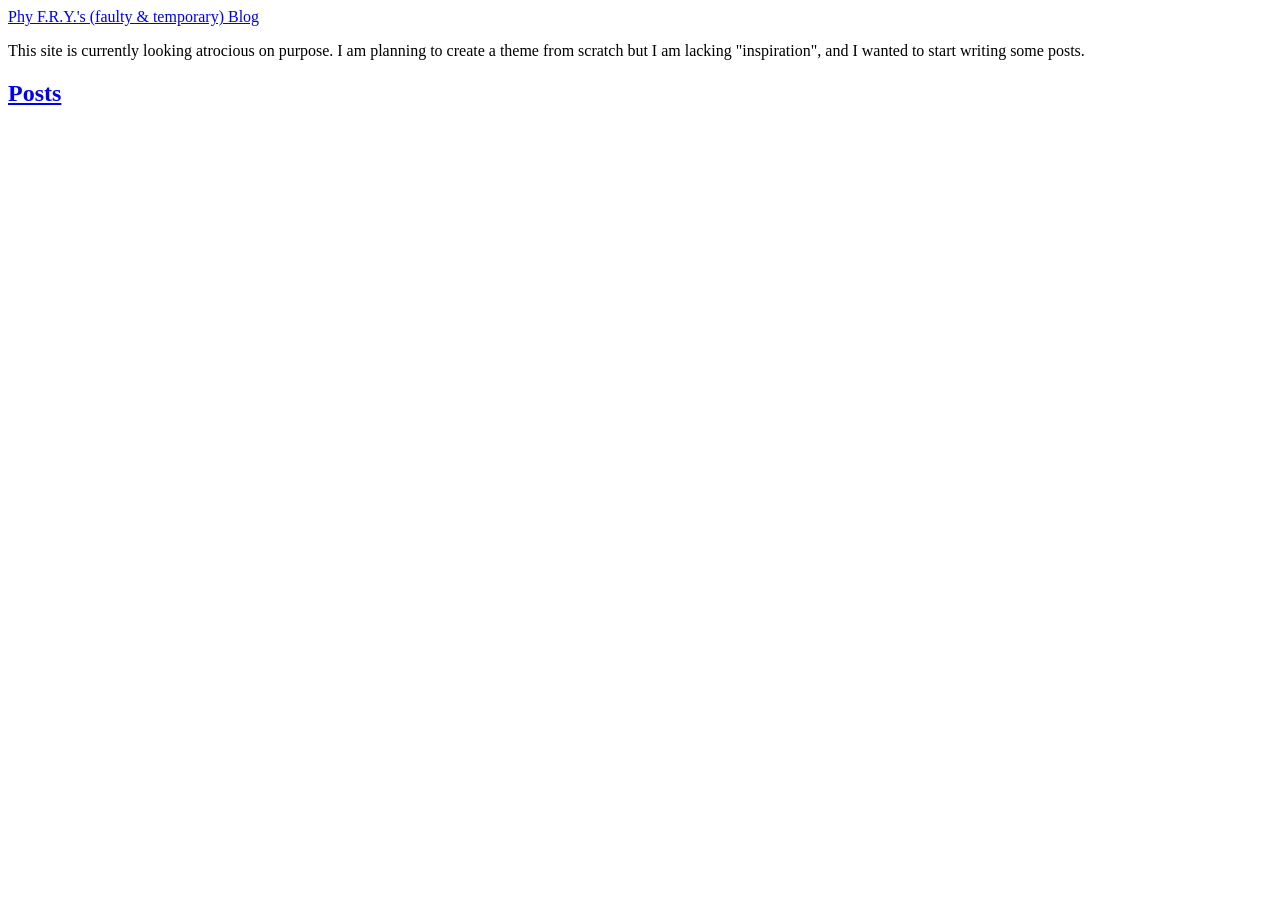
<file: public/index.html>
<!doctype html>
<html lang="en">
  <head>
    <meta charset="utf-8" />
    <meta name="viewport" content="width=device-width, initial-scale=1" />

    <link rel="self" type="application/atom+xml" href="https:&#x2F;&#x2F;phyfry.github.io/atom.xml" />
    <link rel="alternate" href="https:&#x2F;&#x2F;phyfry.github.io/atom.xml" type="application/atom+xml" title="feeds" />
    <link rel="icon" sizes="192x192" href="https:&#x2F;&#x2F;phyfry.github.io/icon.png" />
    <link rel="stylesheet" href="https:&#x2F;&#x2F;phyfry.github.io/styles.css" />

    <title>Phy F.R.Y.'s (faulty) Blog</title>
    
    
  </head>
  <body>
    <header>
        <a class="headlink" href="https:&#x2F;&#x2F;phyfry.github.io">Phy F.R.Y.'s (faulty & temporary) Blog</a>
    </header>
    <div class="notice"><p>This site is currently looking atrocious on purpose. I am planning to create a theme from scratch but I am lacking "inspiration", and I wanted to start writing some posts.</p></div>
    <section class="section">
      <div class="container">
<div><h2><a href="https://phyfry.github.io/blog/">Posts</a></h2></div>
</div>
    </section>
    <footer></footer>
  </body>
</html>
</file>
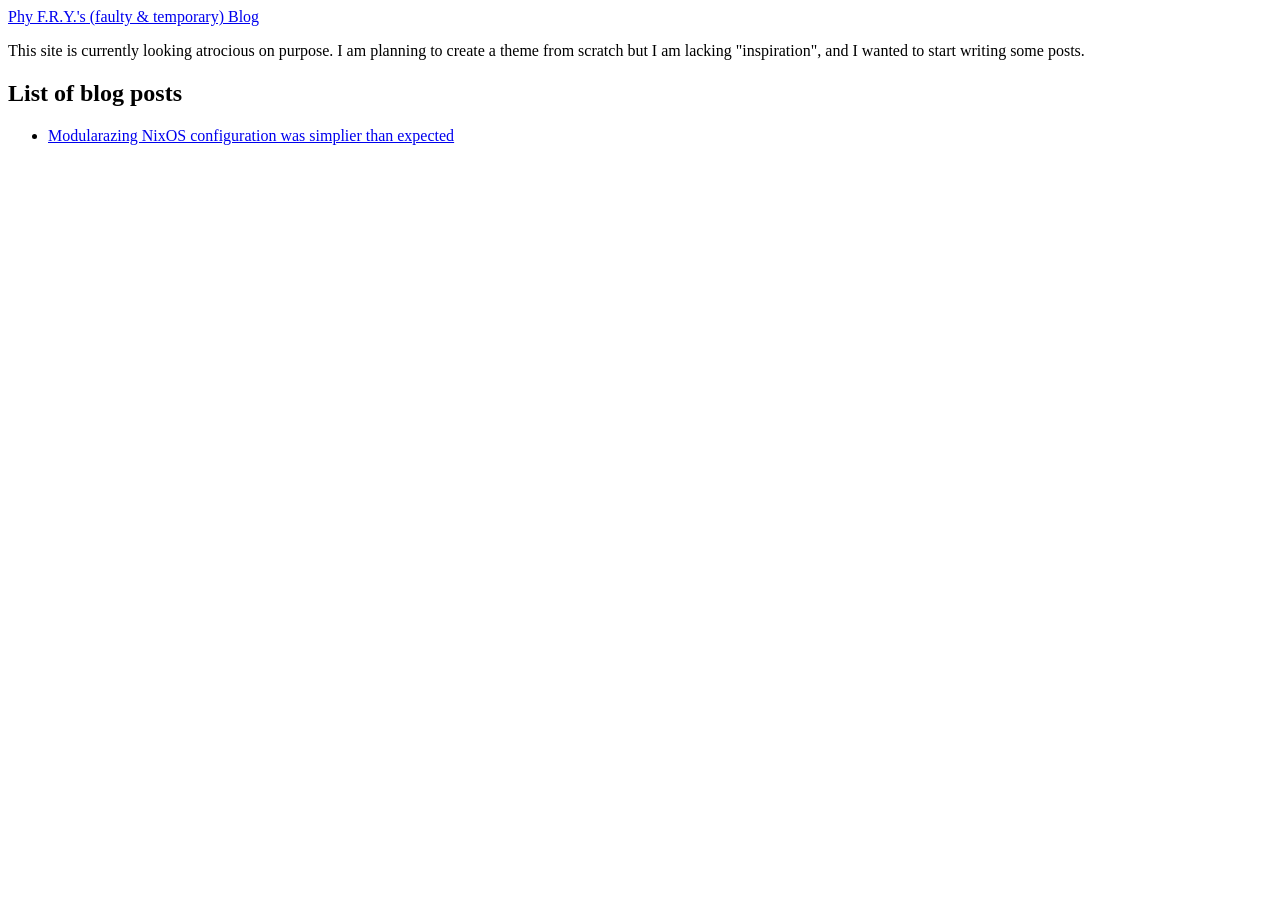
<file: public/blog/index.html>
<!doctype html>
<html lang="en">
  <head>
    <meta charset="utf-8" />
    <meta name="viewport" content="width=device-width, initial-scale=1" />

    <link rel="self" type="application/atom+xml" href="https:&#x2F;&#x2F;phyfry.github.io/atom.xml" />
    <link rel="alternate" href="https:&#x2F;&#x2F;phyfry.github.io/atom.xml" type="application/atom+xml" title="feeds" />
    <link rel="icon" sizes="192x192" href="https:&#x2F;&#x2F;phyfry.github.io/icon.png" />
    <link rel="stylesheet" href="https:&#x2F;&#x2F;phyfry.github.io/styles.css" />

    <title>Phy F.R.Y.'s (faulty) Blog</title>
    
    
  </head>
  <body>
    <header>
        <a class="headlink" href="https:&#x2F;&#x2F;phyfry.github.io">Phy F.R.Y.'s (faulty & temporary) Blog</a>
    </header>
    <div class="notice"><p>This site is currently looking atrocious on purpose. I am planning to create a theme from scratch but I am lacking "inspiration", and I wanted to start writing some posts.</p></div>
    <section class="section">
      <div class="container">
<h1 class="title">
    List of blog posts
</h1>
<ul>
    <!-- If you are using pagination, section.pages will be empty.
         You need to use the paginator object -->
    
    <li><a href="https://phyfry.github.io/blog/nixos-simple-module/">Modularazing NixOS configuration was simplier than expected</a></li>
    
</ul>
</div>
    </section>
    <footer></footer>
  </body>
</html>
</file>
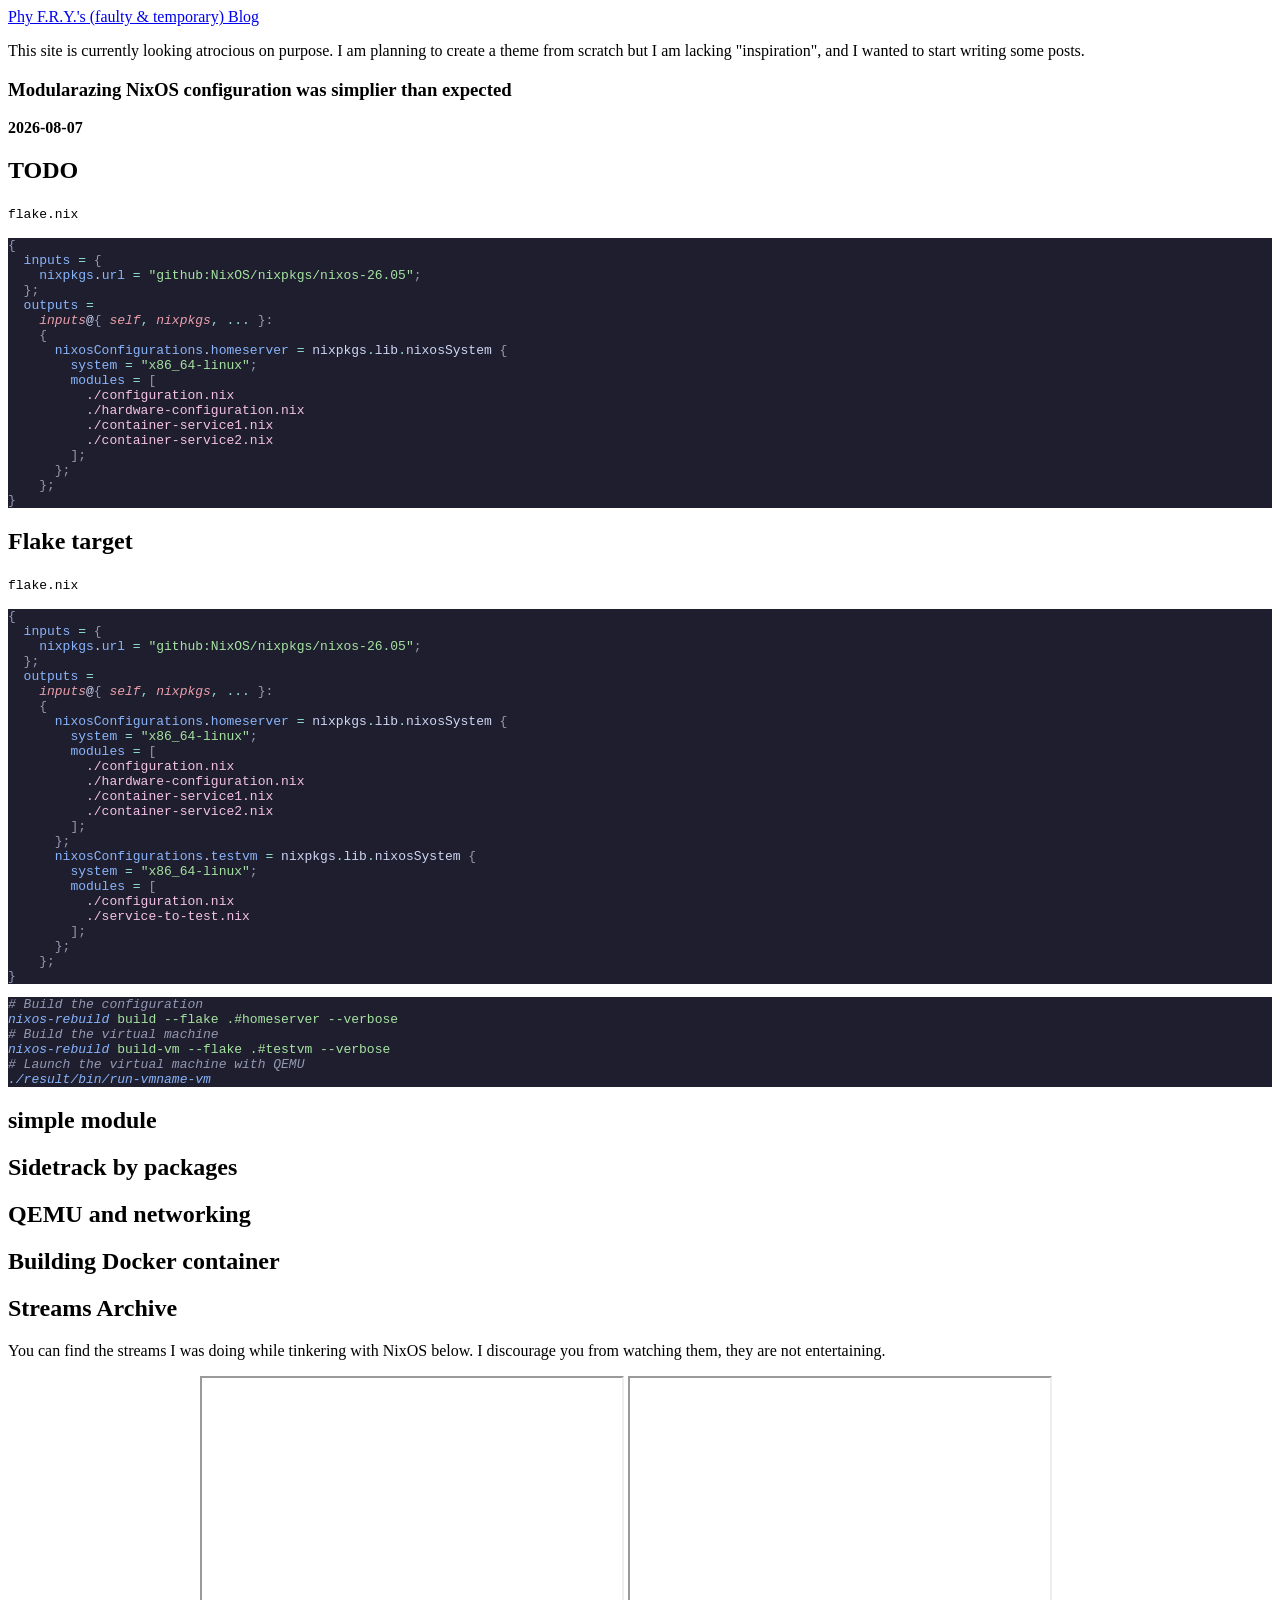
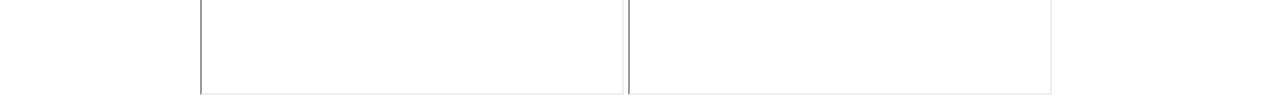
<file: public/blog/nixos-simple-module/index.html>
<!doctype html>
<html lang="en">
  <head>
    <meta charset="utf-8" />
    <meta name="viewport" content="width=device-width, initial-scale=1" />

    <link rel="self" type="application/atom+xml" href="https:&#x2F;&#x2F;phyfry.github.io/atom.xml" />
    <link rel="alternate" href="https:&#x2F;&#x2F;phyfry.github.io/atom.xml" type="application/atom+xml" title="feeds" />
    <link rel="icon" sizes="192x192" href="https:&#x2F;&#x2F;phyfry.github.io/icon.png" />
    <link rel="stylesheet" href="https:&#x2F;&#x2F;phyfry.github.io/styles.css" />

    <title>Modularazing NixOS configuration was simplier than expected - Phy F.R.Y.'s (faulty) Blog</title>
    <meta name="description" content="FOOBAR" />
    <meta property="og:title" content="Modularazing NixOS configuration was simplier than expected" />
  </head>
  <body>
    <header>
        <a class="headlink" href="https:&#x2F;&#x2F;phyfry.github.io">Phy F.R.Y.'s (faulty & temporary) Blog</a>
    </header>
    <div class="notice"><p>This site is currently looking atrocious on purpose. I am planning to create a theme from scratch but I am lacking "inspiration", and I wanted to start writing some posts.</p></div>
    <section class="section">
      <div class="container">
<article>
<h1 class="title">
    Modularazing NixOS configuration was simplier than expected
</h1>
<p class="subtitle"><strong>2026-08-07</strong></p>
</article>
<!-- Petit résumé de quelques heures de bidoullage avec NixOS que j'ai récement streamé.
(Pas la peine de les regarder, ils ne sont pas très intéressant) -->
<h2 id="todo">TODO</h2>
<p class="filename"><code>flake.nix</code></p>
<pre class="giallo" style="color: #CDD6F4; background-color: #1E1E2E;"><code data-lang="nix"><span class="giallo-l"><span style="color: #9399B2;">{</span></span>
<span class="giallo-l"><span style="color: #89B4FA;">  inputs</span><span style="color: #94E2D5;"> =</span><span style="color: #9399B2;"> {</span></span>
<span class="giallo-l"><span style="color: #89B4FA;">    nixpkgs</span><span>.</span><span style="color: #89B4FA;">url</span><span style="color: #94E2D5;"> =</span><span style="color: #A6E3A1;"> &quot;github:NixOS/nixpkgs/nixos-26.05&quot;</span><span style="color: #9399B2;">;</span></span>
<span class="giallo-l"><span style="color: #9399B2;">  };</span></span>
<span class="giallo-l"><span style="color: #89B4FA;">  outputs</span><span style="color: #94E2D5;"> =</span></span>
<span class="giallo-l"><span style="color: #EBA0AC;font-style: italic;">    inputs</span><span>@</span><span style="color: #9399B2;">{</span><span style="color: #EBA0AC;font-style: italic;"> self</span><span style="color: #94E2D5;">,</span><span style="color: #EBA0AC;font-style: italic;"> nixpkgs</span><span style="color: #94E2D5;">, ...</span><span style="color: #9399B2;"> }:</span></span>
<span class="giallo-l"><span style="color: #9399B2;">    {</span></span>
<span class="giallo-l"><span style="color: #89B4FA;">      nixosConfigurations</span><span>.</span><span style="color: #89B4FA;">homeserver</span><span style="color: #94E2D5;"> =</span><span> nixpkgs</span><span style="color: #94E2D5;">.</span><span>lib</span><span style="color: #94E2D5;">.</span><span>nixosSystem</span><span style="color: #9399B2;"> {</span></span>
<span class="giallo-l"><span style="color: #89B4FA;">        system</span><span style="color: #94E2D5;"> =</span><span style="color: #A6E3A1;"> &quot;x86_64-linux&quot;</span><span style="color: #9399B2;">;</span></span>
<span class="giallo-l"><span style="color: #89B4FA;">        modules</span><span style="color: #94E2D5;"> =</span><span style="color: #9399B2;"> [</span></span>
<span class="giallo-l"><span style="color: #F5C2E7;">          ./configuration.nix</span></span>
<span class="giallo-l"><span style="color: #F5C2E7;">          ./hardware-configuration.nix</span></span>
<span class="giallo-l"><span style="color: #F5C2E7;">          ./container-service1.nix</span></span>
<span class="giallo-l"><span style="color: #F5C2E7;">          ./container-service2.nix</span></span>
<span class="giallo-l"><span style="color: #9399B2;">        ];</span></span>
<span class="giallo-l"><span style="color: #9399B2;">      };</span></span>
<span class="giallo-l"><span style="color: #9399B2;">    };</span></span>
<span class="giallo-l"><span style="color: #9399B2;">}</span></span></code></pre><h2 id="flake-target">Flake target</h2>
<p class="filename"><code>flake.nix</code></p>
<pre class="giallo" style="color: #CDD6F4; background-color: #1E1E2E;"><code data-lang="nix"><span class="giallo-l"><span style="color: #9399B2;">{</span></span>
<span class="giallo-l"><span style="color: #89B4FA;">  inputs</span><span style="color: #94E2D5;"> =</span><span style="color: #9399B2;"> {</span></span>
<span class="giallo-l"><span style="color: #89B4FA;">    nixpkgs</span><span>.</span><span style="color: #89B4FA;">url</span><span style="color: #94E2D5;"> =</span><span style="color: #A6E3A1;"> &quot;github:NixOS/nixpkgs/nixos-26.05&quot;</span><span style="color: #9399B2;">;</span></span>
<span class="giallo-l"><span style="color: #9399B2;">  };</span></span>
<span class="giallo-l"><span style="color: #89B4FA;">  outputs</span><span style="color: #94E2D5;"> =</span></span>
<span class="giallo-l"><span style="color: #EBA0AC;font-style: italic;">    inputs</span><span>@</span><span style="color: #9399B2;">{</span><span style="color: #EBA0AC;font-style: italic;"> self</span><span style="color: #94E2D5;">,</span><span style="color: #EBA0AC;font-style: italic;"> nixpkgs</span><span style="color: #94E2D5;">, ...</span><span style="color: #9399B2;"> }:</span></span>
<span class="giallo-l"><span style="color: #9399B2;">    {</span></span>
<span class="giallo-l"><span style="color: #89B4FA;">      nixosConfigurations</span><span>.</span><span style="color: #89B4FA;">homeserver</span><span style="color: #94E2D5;"> =</span><span> nixpkgs</span><span style="color: #94E2D5;">.</span><span>lib</span><span style="color: #94E2D5;">.</span><span>nixosSystem</span><span style="color: #9399B2;"> {</span></span>
<span class="giallo-l"><span style="color: #89B4FA;">        system</span><span style="color: #94E2D5;"> =</span><span style="color: #A6E3A1;"> &quot;x86_64-linux&quot;</span><span style="color: #9399B2;">;</span></span>
<span class="giallo-l"><span style="color: #89B4FA;">        modules</span><span style="color: #94E2D5;"> =</span><span style="color: #9399B2;"> [</span></span>
<span class="giallo-l"><span style="color: #F5C2E7;">          ./configuration.nix</span></span>
<span class="giallo-l"><span style="color: #F5C2E7;">          ./hardware-configuration.nix</span></span>
<span class="giallo-l"><span style="color: #F5C2E7;">          ./container-service1.nix</span></span>
<span class="giallo-l"><span style="color: #F5C2E7;">          ./container-service2.nix</span></span>
<span class="giallo-l"><span style="color: #9399B2;">        ];</span></span>
<span class="giallo-l"><span style="color: #9399B2;">      };</span></span>
<span class="giallo-l"><span style="color: #89B4FA;">      nixosConfigurations</span><span>.</span><span style="color: #89B4FA;">testvm</span><span style="color: #94E2D5;"> =</span><span> nixpkgs</span><span style="color: #94E2D5;">.</span><span>lib</span><span style="color: #94E2D5;">.</span><span>nixosSystem</span><span style="color: #9399B2;"> {</span></span>
<span class="giallo-l"><span style="color: #89B4FA;">        system</span><span style="color: #94E2D5;"> =</span><span style="color: #A6E3A1;"> &quot;x86_64-linux&quot;</span><span style="color: #9399B2;">;</span></span>
<span class="giallo-l"><span style="color: #89B4FA;">        modules</span><span style="color: #94E2D5;"> =</span><span style="color: #9399B2;"> [</span></span>
<span class="giallo-l"><span style="color: #F5C2E7;">          ./configuration.nix</span></span>
<span class="giallo-l"><span style="color: #F5C2E7;">          ./service-to-test.nix</span></span>
<span class="giallo-l"><span style="color: #9399B2;">        ];</span></span>
<span class="giallo-l"><span style="color: #9399B2;">      };</span></span>
<span class="giallo-l"><span style="color: #9399B2;">    };</span></span>
<span class="giallo-l"><span style="color: #9399B2;">}</span></span></code></pre><pre class="giallo" style="color: #CDD6F4; background-color: #1E1E2E;"><code data-lang="shellscript"><span class="giallo-l"><span style="color: #9399B2;font-style: italic;"># Build the configuration</span></span>
<span class="giallo-l"><span style="color: #89B4FA;font-style: italic;">nixos-rebuild</span><span style="color: #A6E3A1;"> build --flake .#homeserver --verbose</span></span>
<span class="giallo-l"><span style="color: #9399B2;font-style: italic;"># Build the virtual machine</span></span>
<span class="giallo-l"><span style="color: #89B4FA;font-style: italic;">nixos-rebuild</span><span style="color: #A6E3A1;"> build-vm --flake .#testvm --verbose</span></span>
<span class="giallo-l"><span style="color: #9399B2;font-style: italic;"># Launch the virtual machine with QEMU</span></span>
<span class="giallo-l"><span style="color: #89B4FA;font-style: italic;">./result/bin/run-vmname-vm</span></span></code></pre><h2 id="simple-module">simple module</h2>
<h2 id="sidetrack-by-packages">Sidetrack by packages</h2>
<h2 id="qemu-and-networking">QEMU and networking</h2>
<h2 id="building-docker-container">Building Docker container</h2>
<h2 id="streams-archive">Streams Archive</h2>
<p>You can find the streams I was doing while tinkering with NixOS below. I discourage you from watching them, they are not entertaining.</p>
<div style="margin-left:auto;margin-right:auto;width:880px;">
<iframe width="420" height="315" src="https://www.youtube.com/embed/vPJnFx06V6I">
</iframe>
<iframe width="420" height="315" src="https://www.youtube.com/embed/1nUddDkvuBQ">
</iframe>
</div>

</div>
    </section>
    <footer></footer>
  </body>
</html>
</file>
